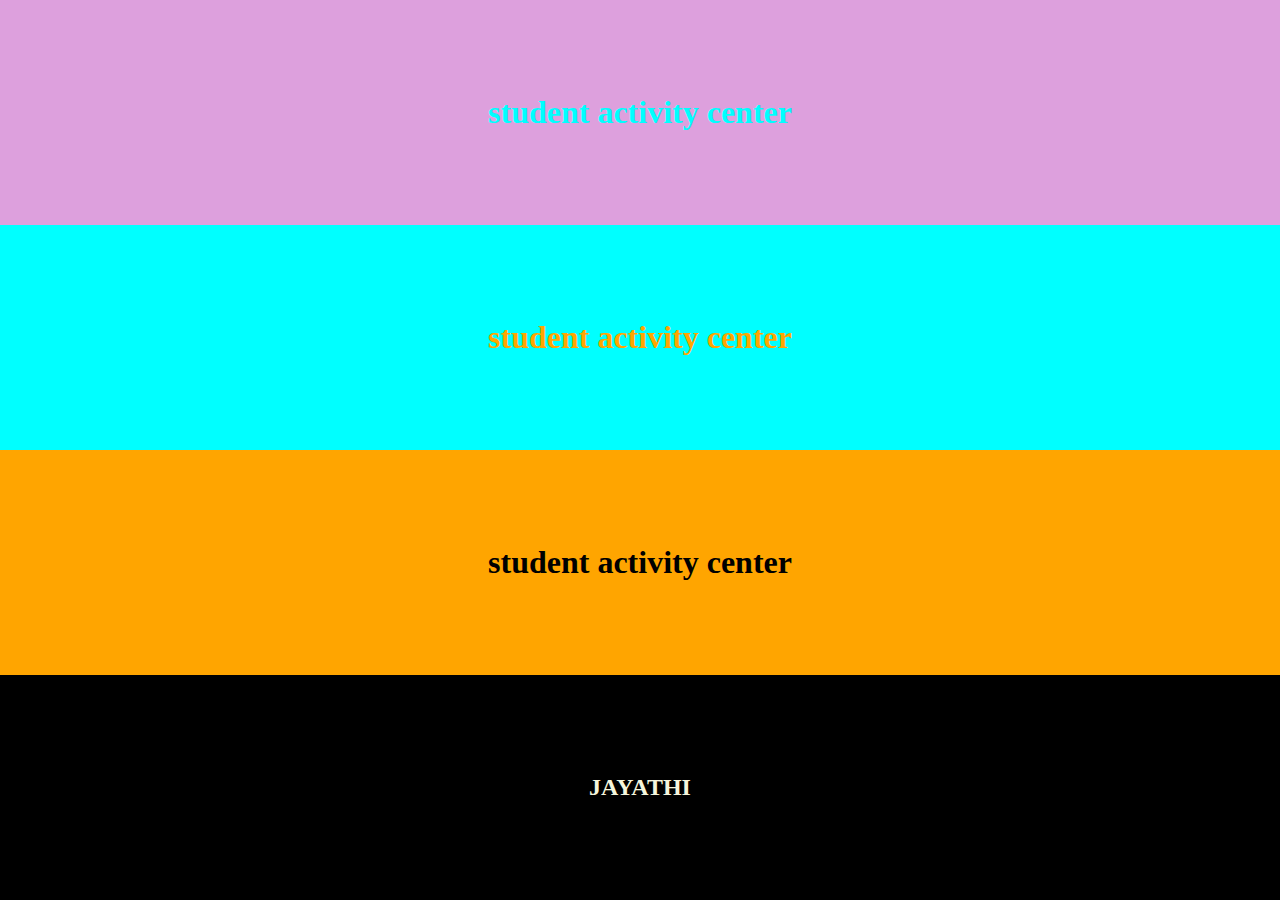
<file: ProjectTwo/index.html>
<!DOCTYPE html>
<html lang="en">
<head>
    <meta charset="UTF-8">
    <meta name="viewport" content="width=device-width, initial-scale=1.0">
    <title>Project Two</title>
    <link rel="stylesheet" href="index.css">
</head>
<body>
  <h1 class="one jaya">student activity center</h1> 
  <h1 class="two jaya">student activity center</h1>
  <h1 class="three jaya">student activity center</h1> 
  <h2 class="four jaya">JAYATHI</h2>
</body>
</html>
</file>
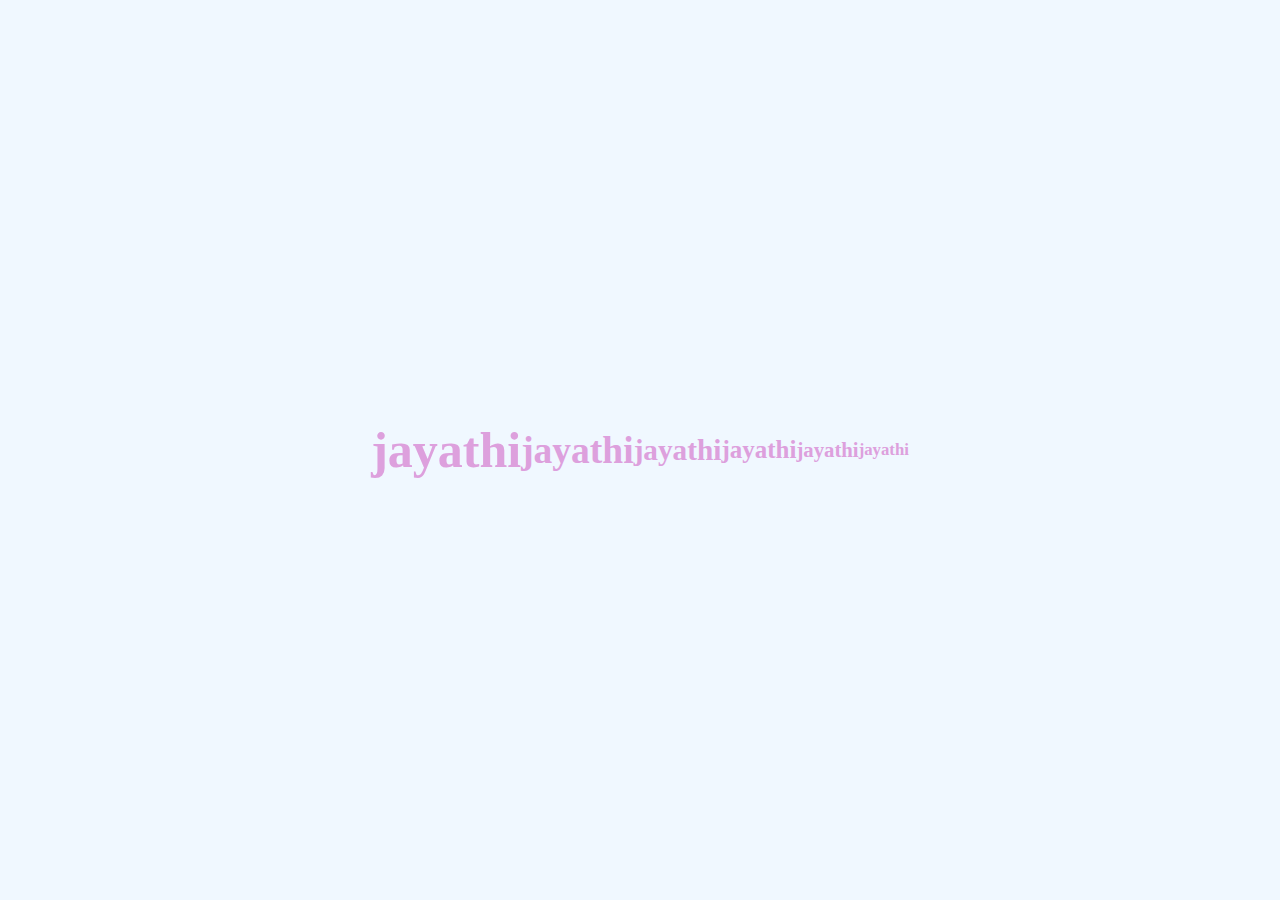
<file: ProjectOne/include.html>
<!DOCTYPE html>
<html lang="en">
<head>
    <meta charset="UTF-8">
    <meta name="viewport" content="width=device-width, initial-scale=1.0">
    <title>Project one</title>
    <link rel="stylesheet" href="include.css">
</head>
<body>
    <h1>jayathi</h1>
    <h2>jayathi</h2>
    <h3>jayathi</h3>
    <h4>jayathi</h4>
    <h5>jayathi</h5>
    <h6>jayathi</h6>
</body>
</html>
</file>
<file: ProjectTwo/index.css>
*{
    box-sizing: border-box;
    margin: 0;
    padding: 0;
}

.one{
    background-color: plum;
    color: aqua;
}
.two{
    background-color: aqua;
    color: orange;
}
.three{
    background-color: orange;
    color: black;
}
.jaya{
    height: 25vh;
    display: flex;
    border: 1hv;
align-items: center;
justify-content: center;
font-style: lucida;
}
.four{
    background-color: black;
    color: beige;
}
</file>
<file: ProjectOne/include.css>
*{
    box-sizing: border-box;
    padding: 0;
    margin: 0;
}


body{
    background-color: aliceblue;
    color: plum;
    display: flex;
    align-items: center;
    justify-content: center;
    height: 100vh;
    font-size: 25px;
}
</file>
